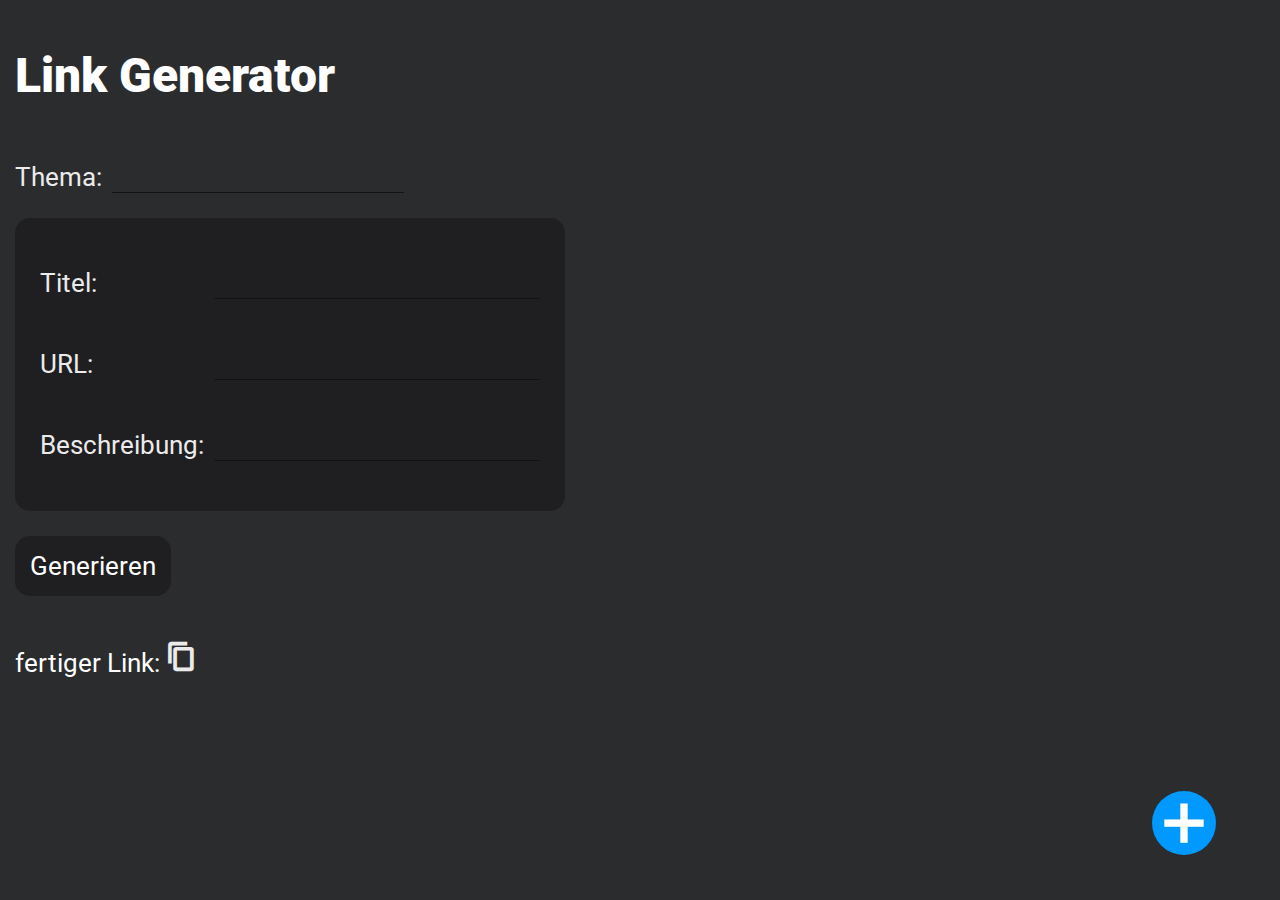
<file: generator/index.html>
<!DOCTYPE html>
<html lang="de">
<head>
    <meta charset="UTF-8">
    <meta http-equiv="X-UA-Compatible" content="IE=edge">
    <meta name="viewport" content="width=device-width, initial-scale=1.0">
    <title>Link Generator</title>
    <link rel="stylesheet" href="../style.css">
</head>
<body>
    <div class="website">
        <div class="flex">
            <div class="generator fc2">
                <h1 class="f1 fc1 h1">Link Generator</h1>
                <div id="topic-div"><p class="f1 input-field">Thema:</p><input type="text" id="input-topic" class="input f1 fc1"></div>
                <div id="card-container" class="card-container">
                    <div class="generator-card">
                        <p class="f1 input-field">Titel:</p><span id="input-title" contenteditable="true" class="input textarea f1 fc1 input-title"></span>
                        <p class="f1 input-field">URL:</p><span id="input-url" contenteditable="true" class="input textarea f1 fc1 input-url"></span>
                        <p class="f1 input-field">Beschreibung:</p><span id="input_desc" contenteditable="true" class="input textarea f1 fc1 input_desc"></span>
                    </div>
                </div>
                <input type="button" value="Generieren" id="input-btn" class="button f1 fc1">
                <div class="p_link">
                    <p class="f1 fc1">fertiger Link: <span id="btn-copy-link" class="material-icons btn-copy" tabindex="0">content_copy</span><pre id="generator-output" class="f1 fc2 generator-output"></pre></p>
                </div>
            </div>
        </div>
        <div type="button" tabindex="0" class="add-btn circle" id="add-btn"><span class="material-icons">add</span></div>
    </div>
    <script src="generator.js"></script>
</body>
</html>
</file>
<file: style.css>
@import url('https://fonts.googleapis.com/css2?family=Roboto:wght@100;400;500;900&display=swap');
@import url('https://fonts.googleapis.com/icon?family=Material+Icons');

:root {
    --color-1: #36383B;
    --color-2: #2B2C2E;
    --color-3: #1F1F21;
    --color-4: #131314;
    --color-font-1: #FFFFFF;
    --color-font-2: #ECEBEB;
    --color-primary-1: #0099FF;
    --color-primary-2: #007FD3;
}

html, body {
    padding: 0;
    margin: 0;
    min-height: 100vh;
}

.website {
    box-sizing: border-box;
    background-color: var(--color-2);
    min-height: 100vh;
    width: 100%;
    padding: 15px;
}

.container-link {
    display: flex;
    flex-direction: column;
    align-items: flex-start;
    justify-content: flex-start;
    height: max-content;
    width: max-content;
    max-width: 500px;
    padding: 25px;
    margin: 25px;
    border-radius: 15px;
    background-color: var(--color-3);
    box-shadow: var(--color-4) 10px 10px 0;
    transition-property: box-shadow;
    transition: 0.25s ease-in-out;
}

.container-link:hover {
    transform: translate(-5px, -5px);
    box-shadow: var(--color-4) 20px 20px 0;
}

.flex {
    display: flex;
    flex-direction: row;
    flex-wrap: wrap;
    align-content: flex-start;
    justify-content: flex-start;
}

.generator {
    display: flex;
    align-content: center;
    justify-content: center;
    flex-direction: column;
}

.card-container {
    width: 100%;
    display: flex;
    align-items: flex-start;
    justify-content: flex-start;
    flex-direction: row;
    flex-wrap: wrap;
    padding-right: -25px;
}

.generator-card {
    width: 500px;
    margin: 0 25px 25px 0;
    display: grid;
    grid-template-columns: min-content auto;
    background-color: var(--color-3);
    padding: 25px;
    border-radius: 15px;
}

#topic-div {
    display: flex;
    flex-direction: row;
    align-content: center;
    align-items: baseline;
}

#input-topic {
    max-width: 50%;
    background-color: var(--color-2);
}

.input {
    display: flex;
    align-self: center;
    border: none;
    text-size-adjust: none;
    min-height: max-content;
    background-color: var(--color-3);
    width: 100%;
    border-bottom: var(--color-4) 1px solid;
}

.input:focus {
    border-radius: 5px;
    outline: var(--color-primary-1) solid 1px;
}

.input-field {
    display: flex;
    align-content: stretch;
    align-items: baseline;
    justify-content: baseline;
    flex-wrap: nowrap;
    height: max-content;
    border: none;
    height: min-content;
    padding-right: 10px;
}

.textarea {
    display: block;
    resize: none;
    min-height: max-content;
    overflow-y: auto;
    max-height: 200px;
}

.generator-output {
    max-width: 100vw;
    height: max-content;
    word-break: break-all;
    white-space: pre-wrap; 
    margin: 0;
}

/* Scrollbar of textarea */
.textarea::-webkit-scrollbar {width: 10px;}.textarea::-webkit-scrollbar-track {background-color: var(--color-2);}.textarea::-webkit-scrollbar-thumb {border-radius: 5px;background-color: var(--color-primary-1);}.textarea::-webkit-scrollbar-thumb:hover {background-color: var(--color-primary-2);}

.button {
    width: max-content;
    background-color: var(--color-3);
    border: none;
    border-radius: 15px;
    padding: 15px;
    transition: background-color 0.25s;
}

.button:hover {
    background-color: var(--color-4);
}

.button:active {
    background-color: var(--color-primary-1);
}

.button:focus {
    outline: var(--color-primary-1) solid 1px;;
}

.add-btn {
    position: fixed;
    right: 5%;
    bottom: 5%;
    background-color: var(--color-primary-1);
    width: 64px;
    height: 64px;
    display: flex;
    align-content: center;
    justify-content: center;
    align-items: center;
    color: var(--color-font-1);
    transition-property: background-color width height transform;
    transition: 0.25s;
}

.add-btn:hover {
    background-color: var(--color-primary-2);
    cursor: pointer;
    width: 68px;
    height: 68px;
    transform: translate(-3px, -3px);
}

.add-btn:focus {
    outline: var(--color-font-1) solid 1px;
}

.add-btn:active {
    background-color: var(--color-primary-2);
    width: 64px;
    height: 64px;
    transform: translate(-3px, -3px);
    transition: all .0s;
}

.btn-copy {
    font-size: 1.2em !important;
    display: flex;
    align-content: center;
    justify-content: center;
    align-items: center;
    color: var(--color-font-2);
    transition-property: color transform;
    transition: 0.25s !important;
    outline: none;
}

.btn-copy:hover {
    color: var(--color-primary-1);
    cursor: pointer;
}

.btn-copy:focus {
    color: var(--color-primary-1);
}       

.btn-copy:active {
    color: var(--color-primary-2);
    transform: translate(1px, 1px);
}

.p_link {
    display: flex;
    align-content: flex-start;
    justify-content: flex-start;
    flex-direction: column;
    align-items: baseline;
    margin: 0;
    padding-top: 20px;
    width: 100%;
}

.circle {
    border-radius: 50%;
}

/* Fonts */
.f1 {
    font-family: 'Roboto', sans-serif;
    font-weight: 400;
    font-size: 1.6em;
}

.f2 {
    font-family: 'Roboto', sans-serif;
    font-weight: 400;
    font-size: 1.2em;
}

.fc1 {
    color: var(--color-font-1);
}

.fc2 {
    color: var(--color-font-2);
}

.h1 {
    width: 100%;
    font-family: 'Roboto', sans-serif;
    font-weight: 900;
    font-size: 3em;
    width: 100%;
}

.h2 {
    font-family: 'Roboto', sans-serif;
    font-weight: 900;
    font-size: 2em;
}

a {
    text-decoration: none;
}

.a {
    color: var(--color-primary-1);
    cursor: pointer;
    transition-property: color text-shadow;
    transition: 0.25s ease-in-out;
}

.a:hover {
    color: var(--color-primary-2);
    text-shadow: var(--color-4) 0 7px 5px;
}

/* Icons */
.material-icons {
    user-select: none;
    font-family: 'Material Icons';
    font-weight: 900;
    font-style: normal;
    font-size: 64px;  /* Preferred icon size */
    display: inline-block;
    line-height: 1;
    text-transform: none;
    letter-spacing: normal;
    word-wrap: normal;
    white-space: nowrap;
    direction: ltr;
  
    /* Support for all WebKit browsers. */
    -webkit-font-smoothing: antialiased;
    /* Support for Safari and Chrome. */
    text-rendering: optimizeLegibility;
  
    /* Support for Firefox. */
    -moz-osx-font-smoothing: grayscale;
  
    /* Support for IE. */
    font-feature-settings: 'liga';

    transition: font-size 0.25s;
  }
.material-icons:hover {
    font-size: 70px;
}
</file>
